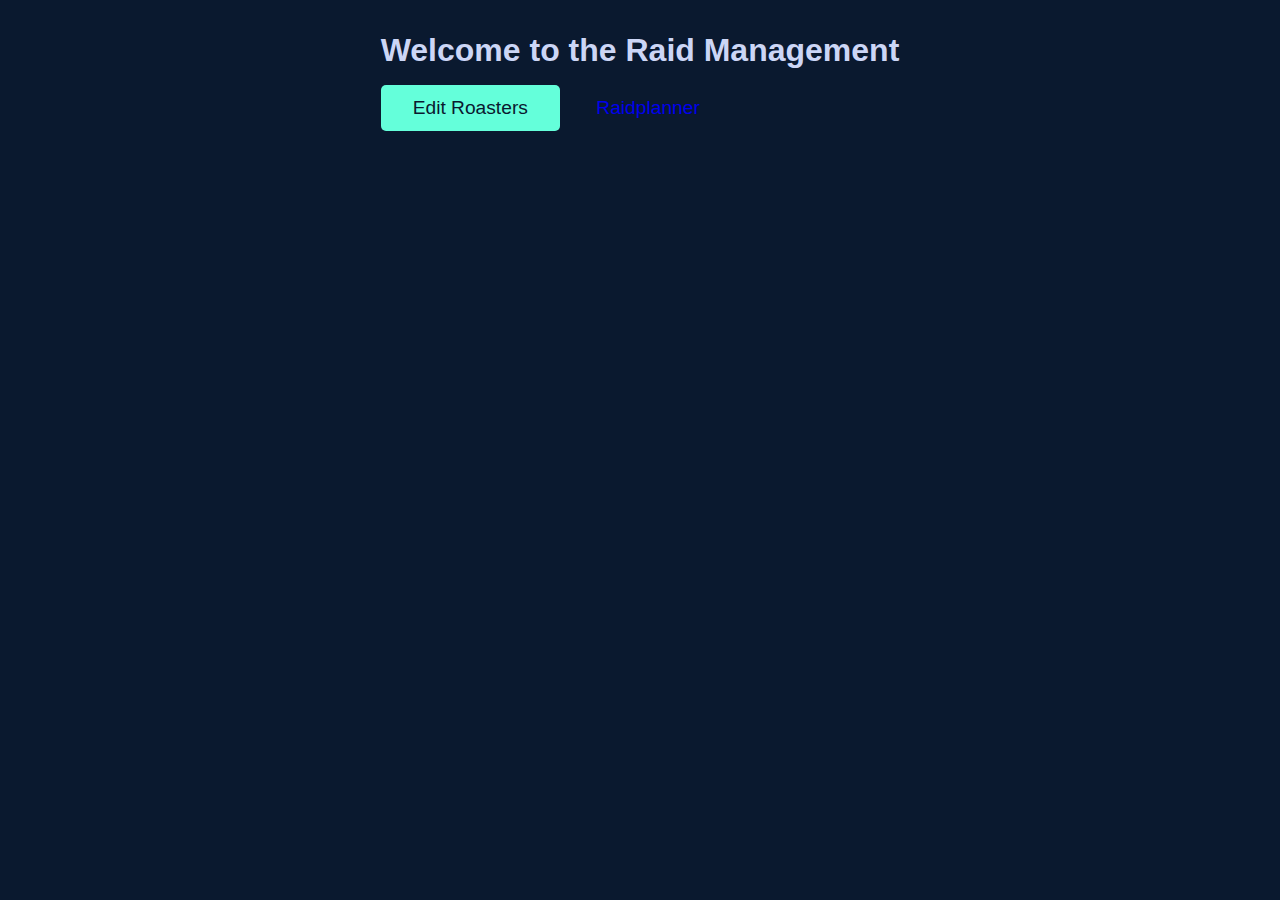
<file: cmd/Raidplanner/static/index.html>
<!DOCTYPE html>
<html lang="en">
<head>
    <meta charset="UTF-8">
    <meta name="viewport" content="width=device-width, initial-scale=1.0">
    <title>Landing Page</title>
    <link rel="stylesheet" href="styles.css"> <!-- Link to your stylesheet -->
</head>
<body>

    <div class="login-container">
        <h1>Welcome to the Raid Management</h1>
        <div class="button-group">
            <a href="/roasters.html" class="btn sign-up">Edit Roasters</a>
            <a href="/planner.html" class="btn sign-in">Raidplanner</a>
        </div>
    </div>

</body>
</html>
</file>
<file: cmd/Raidplanner/static/styles.css>
/* General Reset */
* {
    margin: 0;
    padding: 0;
    box-sizing: border-box;
}

/* Body Styling */
body {
    background-color: #0a192f; /* Dark blue background */
    color: #ccd6f6; /* Light text color */
    font-family: 'Arial', sans-serif;
    display: flex;
    justify-content: center;
    align-items: flex-start; /* Align to the top so the form doesn’t overlap the list */
    height: 100vh;
    padding: 2rem 1rem; /* Add space around content */
}

/* Add Roaster Form Styling */
#add-roaster-form {
    background-color: #112240; /* Slightly lighter dark blue */
    padding: 2rem;
    border-radius: 10px;
    box-shadow: 0 4px 10px rgba(0, 0, 0, 0.3);
    width: 100%;
    max-width: 500px; /* Narrower form container */
    text-align: center;
    display: flex;
    flex-direction: column;
    gap: 1.5rem;
    margin-bottom: 3rem; /* Add some margin below the form */
}

/* Title */
#add-roaster-form h2 {
    margin-bottom: 1rem;
    font-size: 2rem;
    color: #166aa1; /* Teal accent color */
}

/* Input Group Styling */
.input-group {
    display: flex;
    flex-direction: column;
    align-items: flex-start;
    width: 100%;
}

.input-group label {
    font-size: 1rem;
    color: #ccd6f6;
    margin-bottom: 0.5rem;
}

.input-group input {
    padding: 0.8rem;
    font-size: 1rem;
    width: 100%;
    border: 1px solid #233554;
    border-radius: 5px;
    background-color: #0a192f;
    color: #ccd6f6;
    transition: all 0.3s ease;
}

.input-group input:focus {
    border-color: #64ffda; /* Teal accent color */
    outline: none;
    box-shadow: 0 0 5px rgba(100, 255, 218, 0.8); /* Soft glow */
}

/* Button Styling */
.btn {
    padding: 0.75rem 2rem;
    border: none;
    border-radius: 5px;
    font-size: 1.2rem; /* Slightly larger button text */
    cursor: pointer;
    transition: background-color 0.3s ease, transform 0.2s ease;
    display: inline-block;
    text-decoration: none;
    margin-top: 1rem;
}

.sign-up {
    background-color: #64ffda; /* Teal accent color */
    color: #0a192f; /* Dark blue text */
}

.sign-up:hover {
    background-color: #52d1b2; /* Slightly darker teal on hover */
    transform: translateY(-2px); /* Subtle lift effect */
}

.sign-up:active {
    transform: translateY(1px); /* Push down effect on click */
}

/* Cancel Button */
#cancel-btn {
    background-color: #ff4d4d;
    color: #fff;
    margin-top: 0.5rem;
}

#cancel-btn:hover {
    background-color: #e03a3a;
}

/* Roaster List */
.roaster-list {
    margin-top: 3rem; /* Ensure there's space between the form and the list */
    text-align: left;
    color: #ccd6f6; /* Light text color */
    overflow-x: auto; /* Prevent horizontal overflow */
    width: 100%;
}

/* Roaster Table */
.roaster-table {
    width: 100%;
    border-collapse: collapse;
    margin-top: 1rem;
    border-radius: 8px; /* Rounded corners for the table */
    overflow: hidden; /* Hide border radius overflow */
}

.roaster-table th, .roaster-table td {
    padding: 1rem;
    text-align: left;
    border-bottom: 1px solid #233554;
}

.roaster-table th {
    background-color: #1b2a41; /* Darker background for table headers */
    font-size: 1.1rem; /* Slightly larger text for headers */
    text-transform: uppercase; /* All uppercase headers */
}

.roaster-table td {
    background-color: #0a192f; /* Dark background for table cells */
    font-size: 1rem; /* Standard font size for data */
}

.roaster-table tr:hover {
    background-color: #233554; /* Hover effect on rows */
}

.roaster-table td:first-child {
    font-weight: bold; /* Emphasize the username */
}

.delete-btn {
    background-color: transparent;
    color: #ff4d4d;
    font-size: 1.5rem;
    border: none;
    cursor: pointer;
    transition: color 0.3s;
}

.delete-btn:hover {
    color: #ff1a1a;
}

/* Responsive Adjustments */
@media screen and (max-width: 768px) {
    /* Adjust layout for smaller screens */
    #add-roaster-form {
        max-width: 100%;
        padding: 1rem;
    }

    .btn {
        font-size: 1rem;
        padding: 0.6rem 1.5rem;
    }

    .roaster-table th, .roaster-table td {
        padding: 0.5rem;
    }
}
</file>
